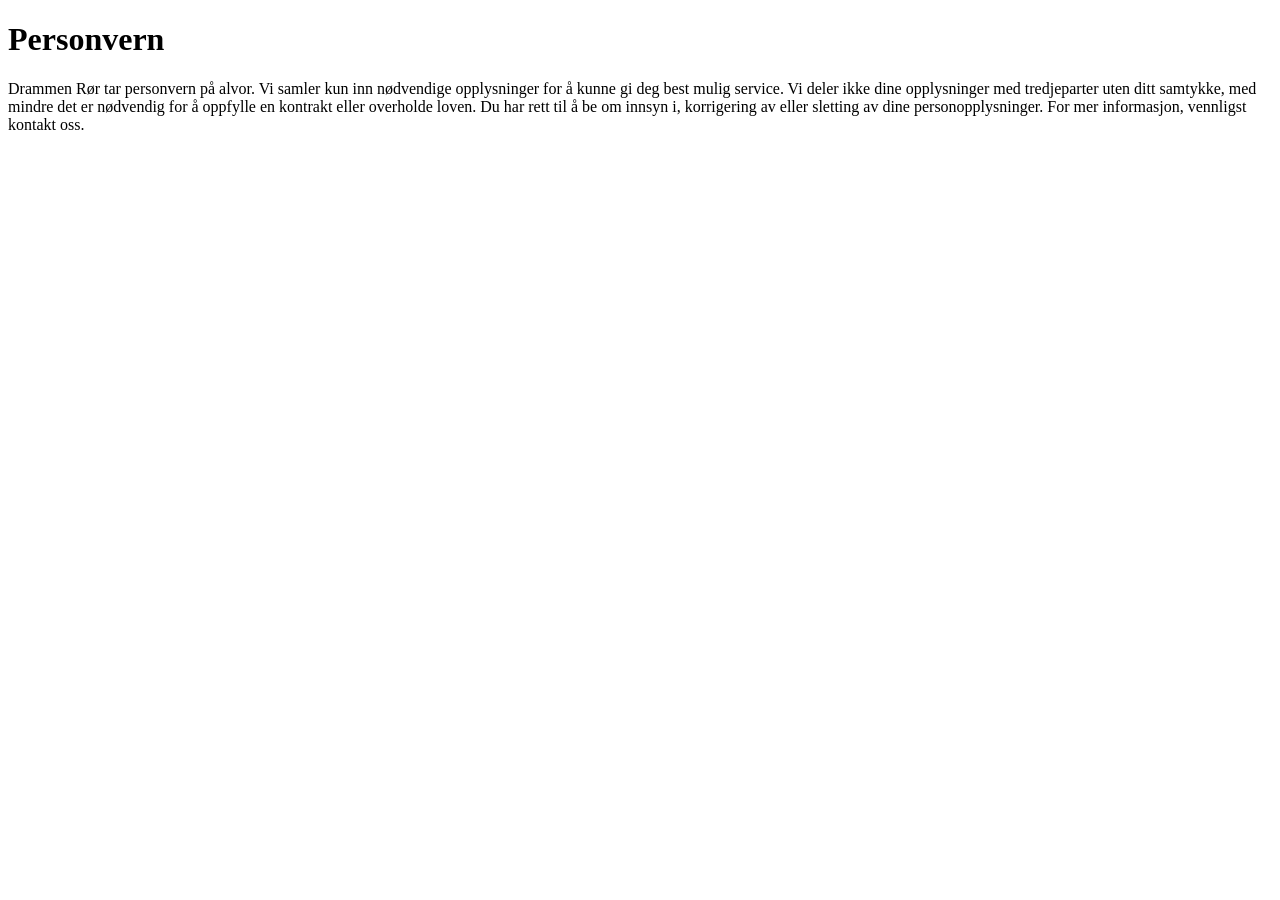
<file: personvern.html>
<!DOCTYPE html>
<html lang="en">
<head>
    <meta charset="UTF-8">
    <meta name="viewport" content="width=device-width, initial-scale=1.0">
    <title>personvern</title>
</head>
<body>
    <h1>Personvern</h1>
    <p>Drammen Rør tar personvern på alvor. Vi samler kun inn nødvendige opplysninger for å kunne gi deg best mulig service. Vi deler ikke dine opplysninger med tredjeparter uten ditt samtykke, med mindre det er nødvendig for å oppfylle en kontrakt eller overholde loven. Du har rett til å be om innsyn i, korrigering av eller sletting av dine personopplysninger. For mer informasjon, vennligst kontakt oss.</p>

</body>
</html>
</file>
